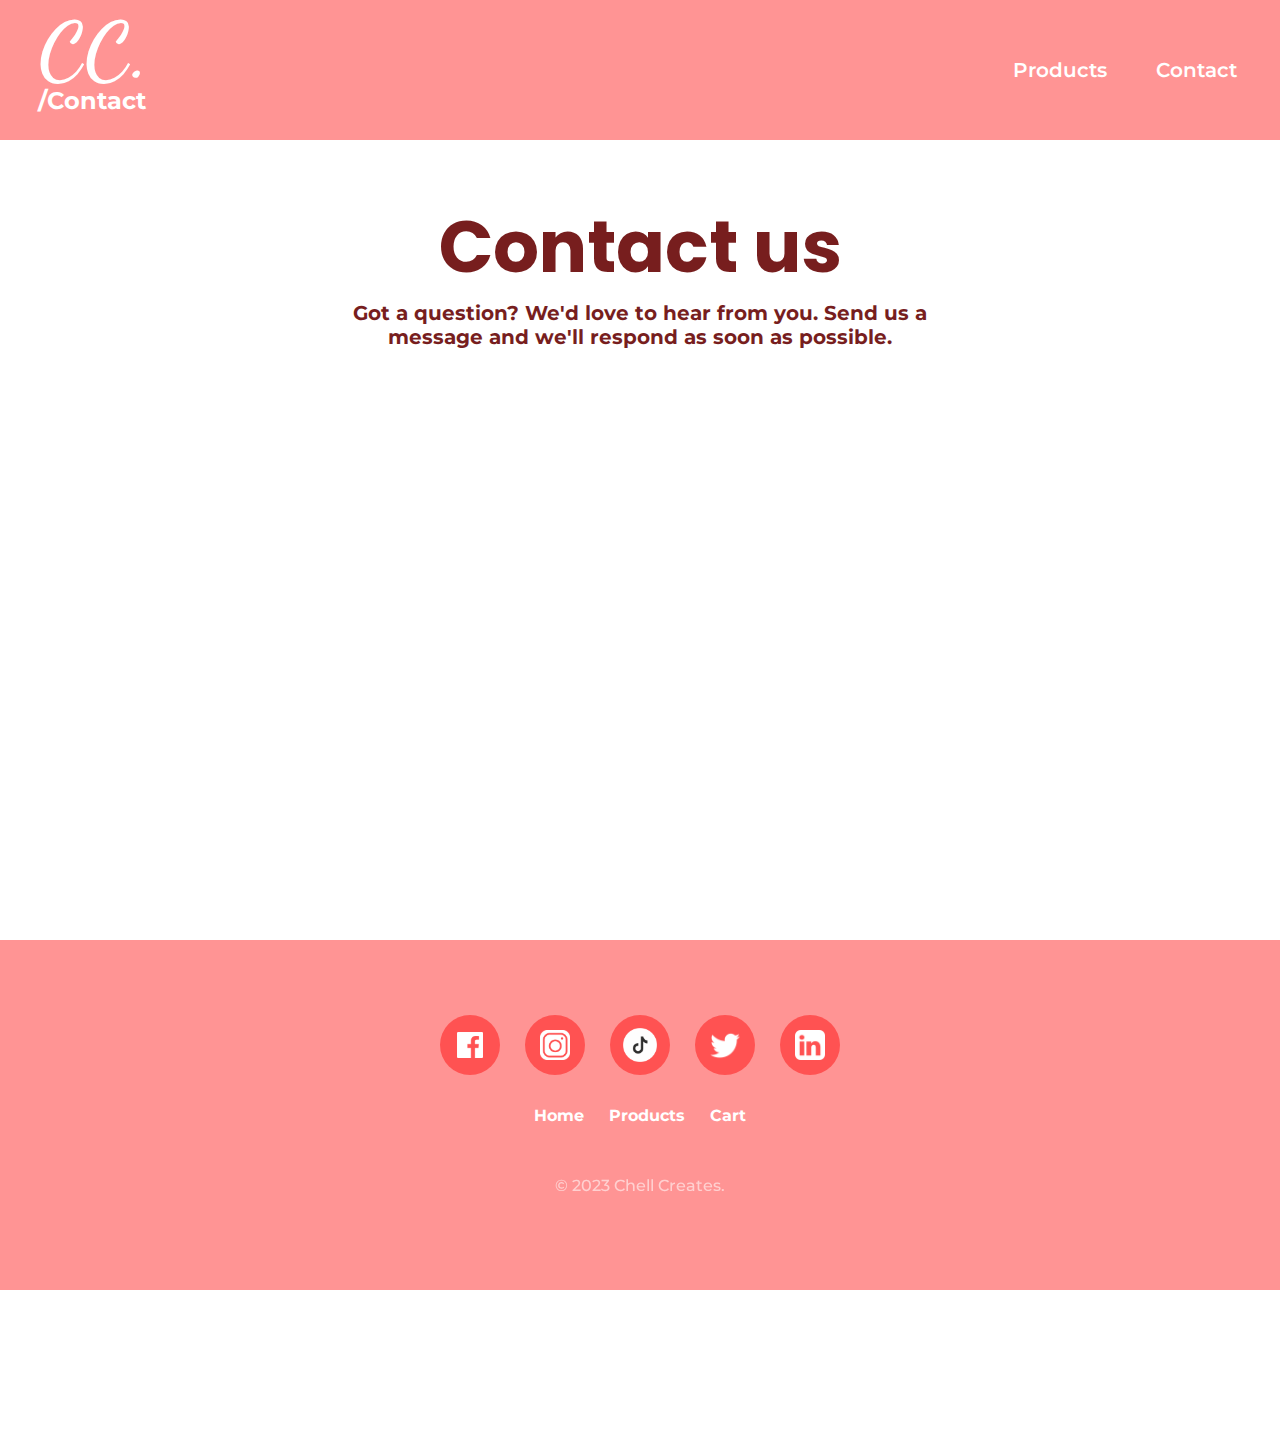
<file: contact.html>
<!DOCTYPE html>
<html lang="en">
<head>
    <meta charset="UTF-8">
    <meta http-equiv="X-UA-Compatible" content="IE=edge">
    <meta name="viewport" content="width=device-width, initial-scale=1.0">
    <title>Chell Creates. - Crafting Goods</title>
    <link rel="stylesheet" href="styles/style.css">
    <link rel="stylesheet" href="styles/style-products.css">
    <link rel="stylesheet" href="styles/dividers.css">
    <link rel="stylesheet" href="styles/style-contact.css">
</head>
<body>
    <header class="header-products">
        <a href="index.html"><p class="header-title">CC.<br><span>/Contact</span></p></a>
        <div id="hamburger-menu">
            <div id="hamburger-line"></div>
            <div id="hamburger-line"></div>
            <div id="hamburger-line"></div>
        </div>
        <div id="exit-out-div"></div>
        <nav id="nav-bar">
            <div id="exit-button">x</div>
            <ul>
                <li>
                    <a href="products.html">Products</a>
                </li>
                <li>
                    <a href="contact.html">Contact</a>
                </li>
            </ul>
        </nav>
    </header>

    <section id="contact-container">
        <div id="contact-text">
            <p class="contact-title">Contact us</p>
            <p class="contact-description">Got a question? We'd love to hear from you. Send us a message and we'll respond as soon as possible.</p>
        </div>
        <div id="contact-form" class="hidden">
            <form id="c-form" name="contact-form">
                <input type="text" name="name" class="input-field" placeholder="name" required>
                <input type="email" name="email" class="input-field" placeholder="email" required>
                <input type="text" name="subject" class="input-field" placeholder="subject" required>
                <textarea type="text" name="message" class="input-field textarea-field" placeholder="message" required></textarea>
                <button type="submit" class="contact-btn">Submit</button>
            </form>
        </div>
    </section>
    
    <footer>
        <div id="footer-socials" class="footer-items">
            <a href="">
                <div id="facebook-link" class="footer-social bigger">
                    <img src="./images/facebook-logo.png">
                </div>
            </a>
            <a href="">
                <div id="facebook-link" class="footer-social">
                    <img src="./images/instagram-logo.png">
                </div>
            </a>
            <a href="">
                <div id="facebook-link" class="footer-social bigger">
                    <img src="./images/tiktok-logo.png">
                </div>
            </a>
            <a href="">
                <div id="facebook-link" class="footer-social">
                    <img src="./images/twitter-logo.png">
                </div>
            </a>
            <a href="">
                <div id="facebook-link" class="footer-social">
                    <img src="./images/linkedin-logo.png">
                </div>
            </a>
        </div>
        <div id="footer-links" class="footer-items">
            <a href="#"><p>Home</p></a>
            <a href="products.html"><p>Products</p></a>
            <a href="products.html#shopping-cart"><p>Cart</p></a>
        </div>
        <div id="footer-cc" class="footer-items">
            <p>© 2023 Chell Creates.</p>  
        </div>
    </footer>

    <div id="contact-confirm">
        <p>Thank you for contacting us!</p>
    </div>

    <script src="script.js"></script>
</body>
</html>
</file>
<file: styles/style.css>
@import url('https://fonts.googleapis.com/css2?family=Montserrat:wght@200&display=swap');
@import url('https://fonts.googleapis.com/css2?family=Dancing+Script&display=swap');
@import url('https://fonts.googleapis.com/css2?family=Poppins&display=swap');
@import url('https://fonts.googleapis.com/css2?family=Fuzzy+Bubbles&display=swap');

* {
    box-sizing: border-box;
    margin: 0;
    padding: 0;
    list-style: none;
    text-decoration: none;
}

html {
    font-family: 'montserrat', sans-serif;
    scroll-behavior: smooth;
    overflow-x: hidden;
}

body {
    overflow-x: hidden;
}

#wrapper {
    overflow-x: hidden;
}

header {
    position: absolute;
    width: 100%;
    height: 15%;
    background-color: #ff9494;
    display: flex;
    align-items: center;
    justify-content: space-between;
    z-index: 5;
}

.header-title {
    font-size: 5rem;
    padding: 0 3vw;
    color: white;
    font-weight: 700;
    font-family: 'Dancing Script', cursive;
}

#hamburger-menu, #exit-button, #exit-out-div {
    display: none;
}

#nav-bar ul {
    display: flex;
    align-items: center;
}

#nav-bar ul li a {
    display: block;
    color: white;
    font-size: 20px;
    font-weight: 600;
    padding: 0 3vw 0 0;
    border-radius: 50px;
    transition: 0.2s;
    margin: 0 5px;
}

#nav-bar ul li a img {
    width: 3rem;
}

.shopping-cart-quantity {
    display: none;
    position: absolute;
    text-align: center;
    background-color: #ff5252;
    width: 20px;
    color: white;
    font-weight: 700;
    border-radius: 5px;
}

#nav-bar ul li a:hover {
    text-shadow: 0 0 10px #ffffff;
}
        
#landing-page {
    width: 100%;
    height: 100vh;
    background-color: #ff9494;
}  

#front-page {
    width: 80%;
    height: 100vh;
    margin: 0 auto;
    display: flex;
    justify-content: center;
    align-items: center;
}

#landing-text {
    width: 50%;
    height: 60vh;
    display: flex;
    flex-direction: column;
    justify-content: space-evenly;
    align-items: center;
}

.landing-text {
    color: white;
}

.landing-title {
    font-size: 10rem;
    font-family: 'Dancing Script', cursive;
    letter-spacing: 0.8;
    line-height: 0.8;
}

.landing-desc {
    font-size: 2.5rem;
}

a #browse-button {
    width: 150px;
}

#browse-button {
    width: 25%;
    height: 50px;
    max-width: 200px;
    background-color: #e66565;
    color: white;
    font-weight: 700;
    display: flex;
    justify-content: center;
    align-items: center;
    border-radius: 25px;
    cursor: pointer;
    transition: 0.5s;
}

#browse-button:hover {
    background-color: #ff5252;
    box-shadow: 0 0 15px 3px white;
}

#landing-image {
    width: 50%;
    height: 60vh;
    display: flex;
    justify-content: center;
    align-items: center;
}

#landing-image-container {
    width: 500px;
    height: 500px;
    display: flex;
    justify-content: center;
    align-items: center;
    border: 10px solid white;
    box-shadow: 20px 20px rgba(0,0,0,.15);
}

#landing-image img {
    width: 85%;
}  

#blob-1 {
    width: 600px;
    height: 600px;
    position: absolute;
    top: 10%;
    left: 10%;
    opacity: 0.1;
    z-index: 1;
    overflow: hidden;
    display: none;
}

#blob-2 {
    width: 1000px;
    height: 1000px;
    position: absolute;
    top: 0;
    left: 0;
    opacity: 0.1;
    z-index: 1;
    overflow: hidden;
    display: none;
}


/* 
ABOUT US SECTION 1
*/

#about-1 {
    width: 100%;
    height: 900px;
    display: flex;
    flex-direction: column;
    justify-content: flex-start;
    align-items: center;
    position: relative;
}


.about-title {
    font-size: 72px;
    color: white;
    font-family: 'Poppins', sans-serif;
}

#about-1-container {
    display: flex;
    justify-content: center;
    align-items: center;
    margin: auto;
}

#about-1-image {
    width: 40%;
    z-index: 10;
    display: flex;
    justify-content: center;
    align-items: center;
}

#about-1-image img {
    width: 100%;
    border-radius: 50px 0 50px 0;
    border: 10px solid #ff5252c0;
    
}

#about-description {
    width: 40%;
    margin: 50px;
    font-size: 1.4rem;
    font-weight: 700;
    z-index: 10;
    line-height: 2;
}

.about-desc {
    color: rgb(119, 30, 30);
}

#blob-3 {
    width: 70%;
    height: 70%;
    max-width: 900px;
    max-height: 900px;
    position: absolute;
    top: 0;
    left: 36%;
    z-index: 1;
    opacity: 0.6;
}

/* 
ABOUT US SECTION 2
*/

#about-2 {
    width: 100%;
    height: 800px;
    background-color: #ff9494;
    position: relative;
    display: flex;
    justify-content: center;
    align-items: center;
    flex-direction: column;
}

.about-2-title {
    font-size: 72px;
    font-family: 'Poppins', sans-serif;
    color: white;
    font-weight: 700;
    line-height: 1;
}

.about-2-description {
    color: rgb(119, 30, 30);
    font-size: 24px;
    font-weight: 600;
}

#masks-container {
    display: flex;
    justify-content: center;
    align-items: center;
    margin: 35px 0;
}

.mask-container {
    display: flex;
    justify-content: center;
    align-items: center;
}

#masks-container img {
    width: 200px;
    margin: 0 10px;
    box-shadow: 0 0 5px 1px white;
    border-radius: 10px;
}

.hidden {
    opacity: 0;
    filter: blur(5px);
    transition: all 1s;
    transform: translateY(100%);
}

.show {
    opacity: 1;
    filter: blur(0);
    transform: translateY(0);
}

#masks-container-1 img:nth-child(1) {
    transition-delay: 100ms;
}

#masks-container-1 img:nth-child(2) {
    transition-delay: 200ms;
}

#masks-container-2 img:nth-child(1) {
    transition-delay: 300ms;
}

#masks-container-2 img:nth-child(2) {
    transition-delay: 400ms;
}

#masks-container-2 img:nth-child(3) {
    transition-delay: 500ms;
}

#masks-container img:hover {
    box-shadow: 0 0 25px 1px white;
    border-radius: 10px;
}

/* 
ABOUT US SECTION 3
*/

#about-3 {
    width: 100%;
    height: 600px;
    display: flex;
    justify-content: center;
    align-items: center;
}

#about-3-description {
    width: 40%;
    margin: 50px;
    font-size: 1.4rem;
    font-weight: 700;
    z-index: 10;
    line-height: 2;
}

#about-3-description input {
    border: 3px solid #ff53538c;
    padding: 0 20px;
    flex-basis: 70%;
    height: 50px;
    background-color: white;
    font-size: 16px;
    font-family: 'Poppins', sans-serif;
    outline: none;
}

#input-container {
    width: 100%;
    display: flex;
    justify-content: center;
    align-items: center;
    gap: 10px;
}

#email-submit {
    flex-basis: 30%;
    height: 50px;
    background-color: #e66565;
    color: white;
    display: flex;
    justify-content: center;
    align-items: center;
    cursor: pointer;
}

.about-3-title {
    color: brown;
    font-size: 72px;
    line-height: 0.8;
}

.about-3-desc {
    color: brown;
    font-size: 18px;
    padding: 25px 0;
}

#about-3-images {
    width: 40%;
    display: flex;
    justify-content: center;
    align-items: center;
}

#about-3-images img {
    width: 100%;
    max-width: 600px;
    object-fit: cover;
}

/* 
FOOTER
*/
footer {
    width: 100%;
    height: 350px;
    background-color: #ff9494;
    display: flex;
    flex-direction: column;
    justify-content: center;
    align-items: center;
}

.footer-items {
    width: 100%;
    display: flex;
    flex-basis: 20%;
    justify-content: center;
    align-items: center;
    gap: 25px;
    color: rgba(255, 255, 255, 0.7);
    font-weight: 700;
}

.footer-items a:hover {
    text-shadow: 0 0 10px #ffffff;
}

#footer-links {
    gap: 75px;
    display: flex;

}

#footer-links a {
    color: white;
}

#footer-cc {
    font-weight: 500;
    opacity: 0.8;
}

.footer-social {
    width: 60px;
    height: 60px;
    border-radius: 30px;
    background-color: #ff5252;
    display: flex;
    justify-content: center;
    align-items: center;
    cursor: pointer;
    transition: 0.3s;
}

.footer-social img {
    width: 50%;
}

#footer-socials a .footer-social:hover {
    box-shadow: 0 0 10px 3px #ffffff;
}

.bigger img {
    width: 70%;
}

@media only screen and (max-width: 1280px) {
    #landing-text {
        width: 90%;
        text-align: center;
    }

    #landing-image {
        display: none;
    }

    #about-1-container {
        flex-direction: column-reverse;
    }

    #about-1-image, #about-description {
        width: 80%;
        height: 50%;
    }

    #about-1-image img {
        width: 90%;
    }

    .about-title {
        color: rgb(95, 0, 0);
    }

    #blob-3 {
        display: none;
    }

    #about-2 {
        height: 1100px; 
    }

    #masks-container {
        flex-direction: column;
    }

    .mask-container {
        margin: 10px 0;
    }

    .about-2-title, .about-2-description {
        text-align: center;
        width: 90%;
    }

    #about-3 {
        height: 900px;
        flex-direction: column;
    }

    #about-3-description, #about-3-images {
        width: 70%;
    }

    .footer-items, #footer-links {
        gap: 25px;
    }
}

@media only screen and (max-width: 768px) {

    #hamburger-menu {
        display: block;
        padding: 0 5%;
        cursor: pointer;
    }

    #exit-button {
        display: block;
        position: absolute;
        top: 10px;
        right: 25px;
        color: rgb(0, 0, 0);
        font-size: 36px;
        cursor: pointer;
        font-family: 'Nunito', sans-serif;
    }

    #exit-out-div.active {
        display: block;
        position: fixed;
        top: 0;
        left: 0;
        width: 100%;
        height: 100%;
        background-color: rgba(0, 0, 0, 0.5);
    }

    #hamburger-line {
        width: 50px;
        height: 8px;
        background: white;
        opacity: 0.6;
        margin: 6px 0;
        border-radius: 30px;
    }

    #nav-bar {
        height: 0;
        position: absolute;
        top: 0;
        right: 0;
        background: #ffffff;
        transition: 0.2s;
        overflow: hidden;
    }

    #nav-bar.active {
        width: 250px;
        height: 300px;
        z-index: 10;
    }

    #nav-bar ul {
        display: block;
        margin: 70px auto;
        text-align: center;
        transition: 0.5s;
        opacity: 0;
    }

    #nav-bar.active ul {
        opacity: 1;
    }

    #nav-bar ul li a {
        color: black;
        font-size: 2rem;
        margin-bottom: 25px;
    }

    #nav-bar ul li a img {
        filter: brightness(10%);
    }

    .landing-title {
        font-size: 7rem;
    }

    
    #about-1 {
        height: 750px;
    }

    #browse-button {
        width: 40%;
        height: 50px;
    }

    .remove {
        display: none;
    }

    #masks-container-2 {
        display: none;
    }
    
    .about-3-title {
        font-size: 48px;
    }

    #input-container {
        flex-direction: column;
    }

    #about-3-description input {
        width: 60%;
        padding: 0 10px;
    }

    #email-submit {
        width: 60%;
    }

    .footer-social {
        width: 50px;
        height: 50px;
    }
}

@media only screen and (max-width: 600px) {
    .landing-title {
        font-size: 6rem;
    }

    .landing-desc {
        font-size: 2rem;
    }

    .about-title {
        line-height: 0.7;
    }

    .about-desc {
        font-size: 16px;
        line-height: 1.7;
        margin: 20px 0;
    }

    #masks-container img {
        width: 150px;
    }

    #about-3-description, #about-3-images {
        width: 90%;
    }

    .footer-items {
        gap: 10px;
    }

    #footer-links {
        gap: 40px;
        font-size: 18px;
    }

    .footer-hidden {
        display: none;
    }
}
</file>
<file: styles/style-products.css>
/* 
Products Page
 */

 header.header-products {
    position: static;
    height: 140px;
}

#products-page {
    width: 100%;
    height: auto;
    display: flex;
    justify-content: center;
}

.header-title {
    line-height: 0.4;
}

.header-title span {
    color: white;
    font-family: 'montserrat', sans-serif;
    font-size: 24px;
}

#products-container {
    width: 80%;
    height: auto;
    margin: 25px 0;
    display: grid;
    grid-template-columns: repeat(auto-fill, minmax(250px, 350px));
    grid-gap: 15px;
    grid-auto-rows: min-content;
    justify-content: center;
    align-items: center;
}

.products-item {
    width: 100%;
    height: 450px;
    transition: 0.5s;
    cursor: pointer;
}

.products-item:hover {
    box-shadow: 0 0 20px 5px rgba(0,0,0,.15);
}

.products-image {
    width: 100%;
    height: 350px;
    background-size: cover !important;
    background-position: center !important;
    display: flex;
    justify-content: center;
    align-items: center;
    transition: 0.5s;
}

.product-add-cart {
    display: flex;
    justify-content: center;
    align-items: center;
    width: 180px;
    height: 50px;
    border: 5px solid white;
    border-radius: 25px;;
    color: white;
    font-size: 20px;
    font-weight: 700;
    background-color: #ff5252;
    cursor: pointer;
    opacity: 1;
}

.products-image img {
    background-color: green;
    width: 100%;
}

.products-info {
    width: 100%;
    height: 100px;
    display: flex;
    justify-content: space-around;
    align-items: center;
    font-weight: 700;
    background-color: rgba(240, 240, 240, 0.2);
}

.product-title {
    font-size: 24px;
}

.product-description {
    color: rgba(0, 0, 0, 0.5);
}

.product-price {
    font-size: 24px;
    color: #ff5252;
}

.product-full-description {
    display: none;
}

#shopping-cart {
    display: none;
    position: fixed;
    top: 0;
    left: 0;
    width: 100%;
    height: 100vh;
    background-color: rgba(255, 255, 255, 0.274);
    z-index: 10;
}

#click-out-container {
    width: calc(100% - 550px);
    height: 100vh;
    background-color: rgba(59, 59, 59, 0.3);
    cursor: pointer;
}

#shopping-cart-container {
    width: 550px;
    height: 100vh;
    background-color: rgb(255, 255, 255);
    display: flex;
    flex-direction: column;
    justify-content: center;
    align-items: center;
}

#shopping-cart-container-title {
    width: 90%;
    flex-basis: 20%;
    display: flex;
}

#scct-text {
    flex-basis: 80%;
    padding: 25px 0;
}

.scct-text-title {
    color: brown;
    font-size: 64px;
    font-weight: 700;
}

.scct-text-items {
    font-size: 30px;
    opacity: 0.7;
    padding-bottom: 20px;
}

#scct-closeout {
    flex-basis: 20%;
    display: flex;
    flex-direction: column;
    align-items: center;
    padding-top: 20px;
}

#scct-closeout img {
    opacity: 0.3;
    cursor: pointer;
}

#scct-closeout img:hover {
    opacity: 0.8;
}

#shopping-cart-container-items {
    width: 90%;
    flex-basis: 50%;
    font-style: italic;
    font-weight: 700;
    opacity: 0.8;
    display: flex;
    gap: 10px;
    flex-direction: column;
    display: flex;
    align-items: center;
    overflow-y: auto;
    padding-top: 10px;
}

#cart-item-template {
    display: none;
}

.cart-item {
    width: 90%;
    height: 100px;
    box-shadow: 0 0 10px 2px rgba(0,0,0,.15);
    display: flex;
    justify-content: space-evenly;
    align-items: center;
    border-radius: 25px;
}

.cart-item img {
    width: 70px;
    border-radius: 10px;
}

.cart-item button {
    width: 90px;
    height: 40px;
    border: none;
    border-radius: 5px;
    background-color: #ff5252;
    font-family: 'montserrat', sans-serif;
    font-size: 16px;
    font-weight: 700;
    color: white;
    cursor: pointer;
}

#shopping-cart-container-buttons {
    width: 90%;
    flex-basis: 20%;
}

.sccb-total {
    color: brown;
    font-size: 40px;
}

#sccb-checkout {
    width: 200px;
    height: 50px;
    font-size: 24px; 
    display: flex;
    justify-content: center;
    align-items: center;
    color: white;
    font-weight: 700;
    margin: 25px 0;
    opacity: 0.5;
    background-color: #ff5252;
    cursor: not-allowed;
}

#selected-product-item {
    display: none;
    position: fixed;
    width: 100%;
    height: 100%;
    z-index: 100;
    justify-content: center;
    align-items: center;
}

#selected-product-item.active {
    display: flex;
}

#selected-wrapper {
    position: fixed;
    width: 100%;
    height: 100%;
    background-color: rgba(0, 0, 0, 0.5);
    backdrop-filter: blur(5px);
}

#selected-product-close {
    position: absolute;
    top: 0;
    right: 25px;
    color: rgba(0, 0, 0, 0.5);
    font-size: 48px;
    font-weight: 700;
    cursor: pointer;
}

.selected-item {
    position: relative;
    width: 80%;
    height: 700px;
    background-color: rgb(255, 255, 255);
    display: flex;
    z-index: 101;
}

#selected-image-container {
    flex-basis: 50%;
    overflow: hidden;
    background-size: cover;
    background-position: center;
}

#selected-description-container {
    flex-basis: 50%;
    display: flex;
    flex-direction: column;
    justify-content: space-evenly;
    margin: 5%;
    color: rgb(119, 30, 30);
}

.selected-item-title {
    font-size: 4rem;
    font-weight: 700;
}

.selected-item-label {
    font-size: 2rem;
    padding-bottom: 25px;
}

.selected-item-price {
    font-size: 2rem;
    font-weight: 700;
    padding-bottom: 25px;
}

.selected-item ul {
    padding-bottom: 100px;
}

.selected-item ul li {
    font-size: 1.2rem;
    font-weight: 700;
}

.add-to-cart {
    display: flex;
    justify-content: center;
    align-items: center;
    width: 200px;
    height: 50px;
    border: 3px solid #ff5252;
    color: #ff5252;
    font-size: 20px;
    font-weight: 700;
    background-color: #ffffff;
    cursor: pointer;
    opacity: 1;
    transition: 0.2s;
}

.add-to-cart:hover {
    background-color: #ff5252;
    color: white;
}

#added-to-cart-container, #contact-confirm {
    position: fixed;
    bottom: 10px;
    right: 10px;
    display: none;
    width: 500px;
    height: 70px;
    background-color: rgb(255, 255, 255);
    font-weight: 700;
    justify-content: space-evenly;
    align-items: center;
    font-size: 18px;
    box-shadow: 5px 4px 30px 0px rgba(0,0,0,0.6);
    border-radius: 5px;
}

#added-to-cart-container.active {
    display: flex;
}

.added-to-cart-image {
    width: 50px;
    border-radius: 5px;
}

@media only screen and (max-width: 1024px) {

    #products-container {
        width: 95%;
    }

    .selected-item {
        flex-direction: column;
    }

    .selected-item ul {
        padding-bottom: 20px;
    }

    .selected-item ul li {
        font-size: 1rem;
        font-weight: 700;
    }
}

@media only screen and (max-width: 600px) {

    #shopping-cart-container-items {
        width: 95%;
    }

    .cart-item {
        width: 95%;
    }

    .selected-item {
        width: 90%;
        height: 95%;
    }

    .selected-item-title {
        font-size: 2rem;
        font-weight: 700;
    }
    
    .selected-item-label {
        font-size: 2rem;
        padding-bottom: 25px;
    }
    
    .selected-item-price {
        font-size: 1rem;
        font-weight: 700;
        padding-bottom: 25px;
    }


    .selected-item ul li {
        font-size: 0.9rem;
        font-weight: 700;
    }

    #added-to-cart-container, #contact-confirm {
        font-size: 1rem;
        width: 95%;
    }
}
</file>
<file: styles/dividers.css>
/* Landing-page Bottom divider */
.landing-page-divider {
    position: absolute;
    bottom: -1px;
    left: 0;
    width: 100%;
    overflow: hidden;
    line-height: 0;
    transform: rotate(180deg);
}

.landing-page-divider svg {
    position: relative;
    display: block;
    width: calc(123% + 1.3px);
    height: 75px;
}

.landing-page-divider .shape-fill {
    fill: #FFFFFF;
}   

/* top about */
.top-divider {
    position: absolute;
    top: -1px;
    left: 0;
    width: 100%;
    overflow: hidden;
    line-height: 0;
}

.top-divider svg {
    position: relative;
    display: block;
    width: calc(156% + 1.3px);
    height: 92px;
}

.top-divider .shape-fill {
    fill: #FFFFFF;
}

/* bottom about */
.bottom-divider {
    position: absolute;
    bottom: -1px;
    left: 0;
    width: 100%;
    overflow: hidden;
    line-height: 0;
    transform: rotate(180deg);
}

.bottom-divider svg {
    position: relative;
    display: block;
    width: calc(193% + 1.3px);
    height: 123px;
}

.bottom-divider .shape-fill {
    fill: #FFFFFF;
}
</file>
<file: styles/style-contact.css>
#contact-container {
    width: 100%;
    height: 800px;
    display: flex;
    flex-direction: column;
    justify-content: center;
    align-items: center;
}

#contact-text {
    width: 90%;
    max-width: 600px;
    height: 200px;
    display: flex;
    flex-direction: column;
    justify-content: center;
    align-items: center;
    text-align: center;
    font-weight: 700;
    color: rgb(119, 30, 30);
}

.contact-title {
    font-family: 'Poppins', sans-serif;
    font-size: 72px;
}

.contact-description {
    font-size: 20px;
}

#contact-form {
    display: flex;
    justify-content: center;
    align-items: center;
    padding: 0 50px;
}

.input-field {
    background-color: #ffffff;
    font-size: 16px;
    font-family: 'montserrat', sans-serif;
    font-weight: 700;
    color: brown;
    width: 100%;
    height: 40px;
    margin-top: 20px;
    padding-left: 5%;
    border: 2px solid rgb(255,148,148);
    outline: none;
}

input:-webkit-autofill,
input:-webkit-autofill:hover, 
input:-webkit-autofill:focus, 
input:-webkit-autofill:active{
    -webkit-box-shadow: 0 0 0 50px white inset !important;
}

input:-webkit-autofill{
    -webkit-text-fill-color: brown !important;
}

.input-field::placeholder {
    color: rgba(165, 42, 42, 0.5);
}

.textarea-field {
    height: 250px;
    padding-top: 20px;
    resize: none;
}

#contact-button {
    display: flex;
    justify-content: center;
}

.contact-btn {
    font-family: 'montserrat', sans-serif;
    font-size: 24px;
    font-weight: 700;
    color: #fff;
    margin: 18px 0;
    padding: 10px 50px;
    border: none;
    background-color: #e66565;
    cursor: pointer;
}

@media only screen and (max-width: 600px) {
    .contact-title {
        font-size: 48px;
    }
    
    .contact-description {
        font-size: 18px;
    }
}
</file>
